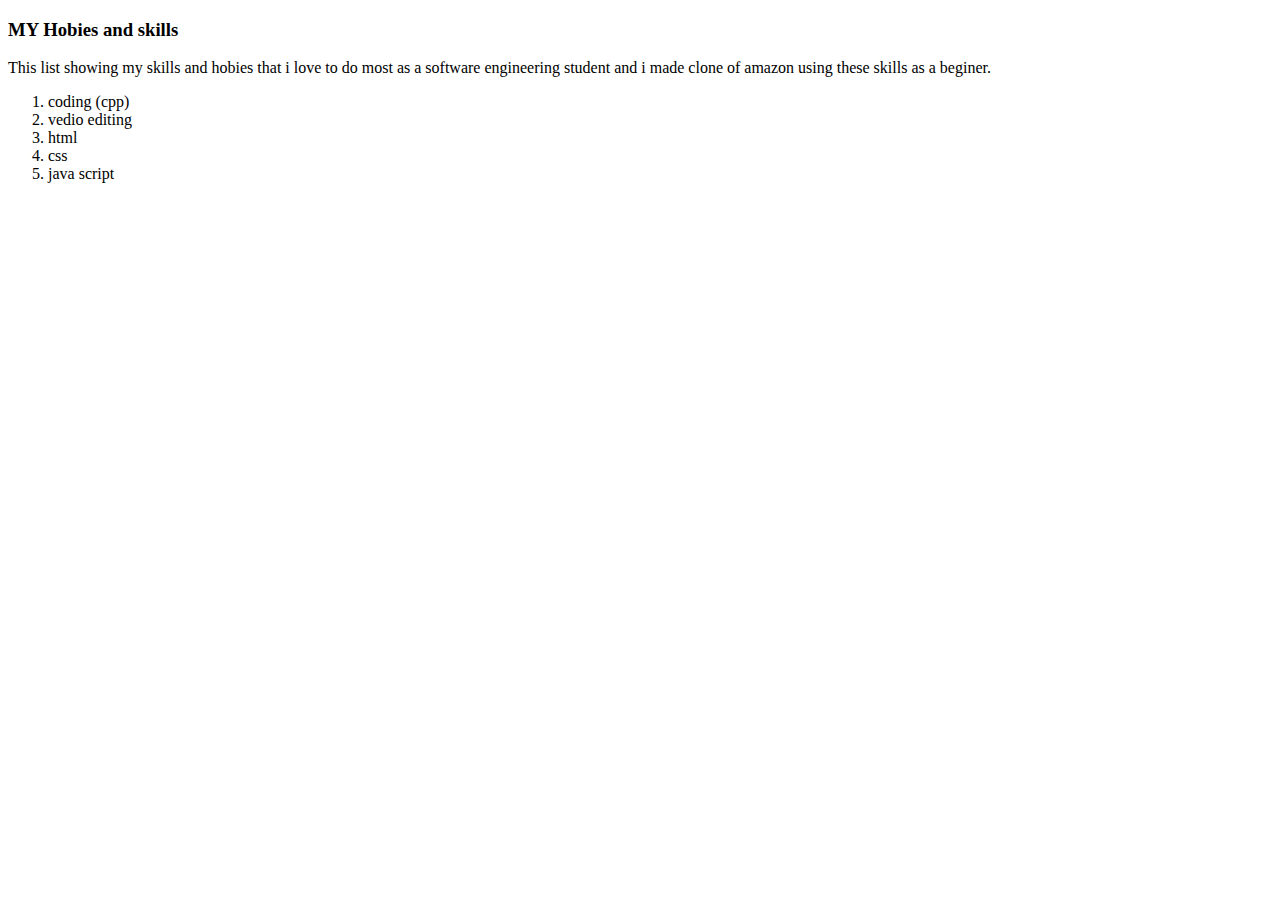
<file: index.html>
<!DOCTYPE html>
<html lang="en">
<head>
    <meta charset="UTF-8">
    <meta name="viewport" content="width=device-width, initial-scale=1.0">
    <title>Task1 and Task 2</title>
    <!--<link rel ="stylesheet" href ="style.css"> -->
    
</head>
<body>
<header> 
  <h3>MY Hobies and skills </h3>
</header>
<p> This list showing my skills and hobies that i love to do most as a software engineering student  and i made clone of amazon using these skills as a beginer.</p>
  <ol>
    <li> coding (cpp)
    </li>
    <li> vedio editing   
    </li>
    <li> html
    </li>
    <li> css   
    </li>
    <li> java script  
    </li>
  </ol>
  <!--<<
  div id ="navbar">
  <a id="logo" href="#"> amazon.in</a>
  <a href="#">Amazon</a>
  <a href="#">My cart</a>
  <a href="#">contact us</a>
    <input placeholder="search amazon.in">
     <button> search</button> 
</div> </header>
div class="contentbox"  style="background-color: rgba( 122,0,0,0.5)"> your name</div>
<div class="contentbox"  style="background-color: rgba( 0,60,0,0.5);"> my name</div>
<div class="contentbox"  style="background-color: rgba( 0,0,100,0.5);">our name</div>


<footer> Made by love  &hearts; by amazon <br/>
   &#169; 1996-2024, Amazon.com, Inc. or its affiliates </footer>-->
   
  </body> 
</html>
</file>
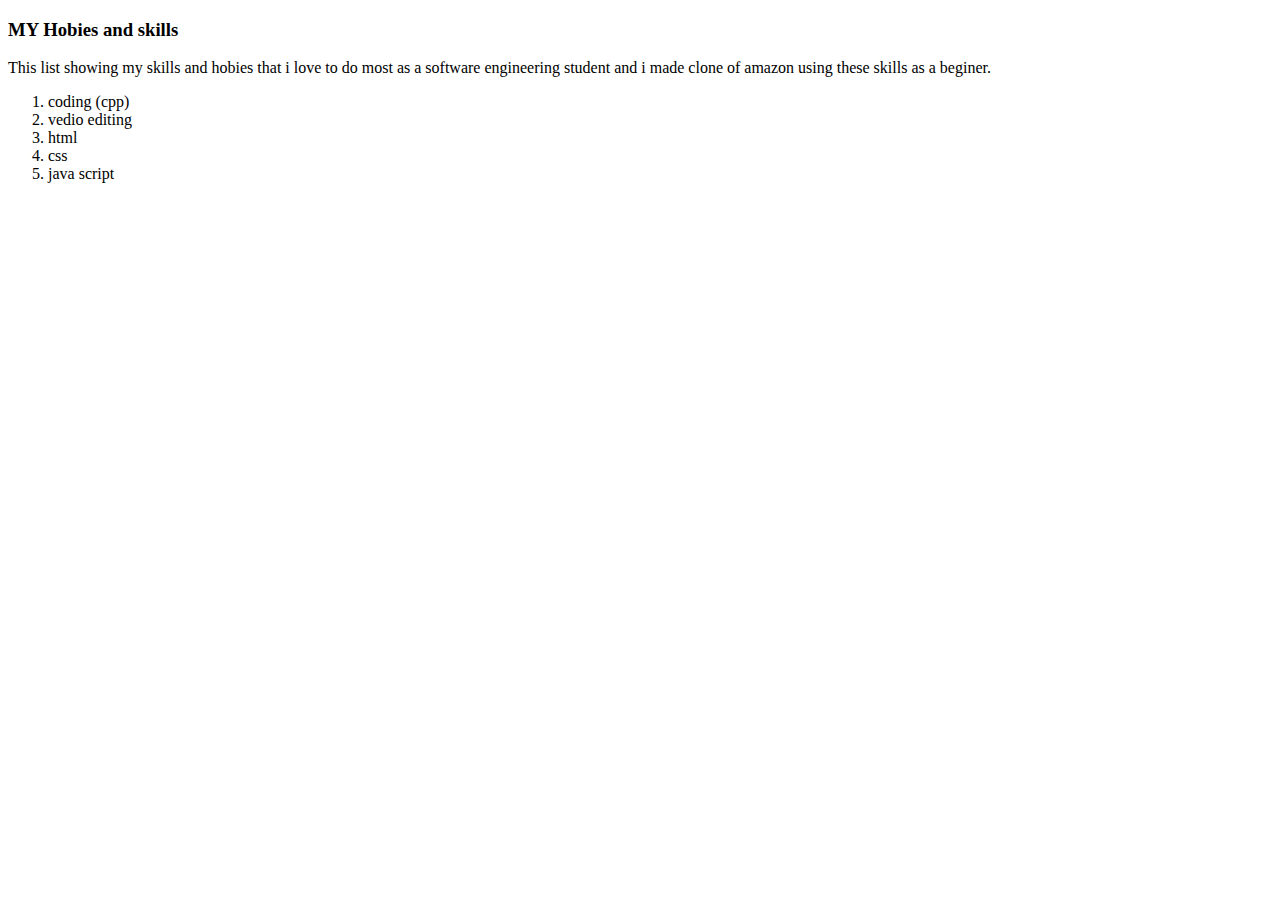
<file: task1.html>
<!DOCTYPE html>
<html lang="en">
<head>
    <meta charset="UTF-8">
    <meta name="viewport" content="width=device-width, initial-scale=1.0">
    <title>Task1 and Task 2</title>
    <!--<link rel ="stylesheet" href ="style.css"> -->
    
</head>
<body>
<header> 
  <h3>MY Hobies and skills </h3>
</header>
<p> This list showing my skills and hobies that i love to do most as a software engineering student  and i made clone of amazon using these skills as a beginer.</p>
  <ol>
    <li> coding (cpp)
    </li>
    <li> vedio editing   
    </li>
    <li> html
    </li>
    <li> css   
    </li>
    <li> java script  
    </li>
  </ol>
  <!--<<
  div id ="navbar">
  <a id="logo" href="#"> amazon.in</a>
  <a href="#">Amazon</a>
  <a href="#">My cart</a>
  <a href="#">contact us</a>
    <input placeholder="search amazon.in">
     <button> search</button> 
</div> </header>
div class="contentbox"  style="background-color: rgba( 122,0,0,0.5)"> your name</div>
<div class="contentbox"  style="background-color: rgba( 0,60,0,0.5);"> my name</div>
<div class="contentbox"  style="background-color: rgba( 0,0,100,0.5);">our name</div>


<footer> Made by love  &hearts; by amazon <br/>
   &#169; 1996-2024, Amazon.com, Inc. or its affiliates </footer>-->
   
  </body> 
</html>
</file>
<file: style.css>
/*#Box{

    background-color: red;
}
.heading{
    color: blue;
}
button{
    background-color: red;
    font-weight: 400;
}
p{
  text-align: center;
  text-transform: uppercase;
  font-family: 'Times New Roman';
  
}
h3{
    text-decoration: red underline;
    font-weight: 900;

}
div{
    background-color: lightpink;
    border-width: 5px;
    border-style: dotted;
    border-radius: 5px;
    width: 100px;
    height: 100px;
    padding-left: 100px;
    padding-top: 10px;
    padding-bottom: 10px;
    padding-right: 10px;
}*/
*{
    color: white;
}
#navbar{
   background-color: #0f1111;
   height: 60px;
}
button{
    background-color: #f08804;
}
#logo{
    color: #f08804;
    font-size: 50px;
}
a{
    margin-right: 200px;
    text-decoration: none;
}
.contentbox{
height: 100px;
width: 100px;
border: 2px solid black;
display: inline-block;

}
@keyframes moving {
    from{ left: 0px;}
    to{ right: 100px;}  
}
.contentbox:hover{
     animation: moving;
animation-duration: 1s;
animation-delay: 0s;
animation-iteration-count: infinite;
animation-direction: normal;
}
footer{
  
    background-color: black;
    text-align: center;
}
#content{
    height: 500px;
    top: 100px;
}
</file>
